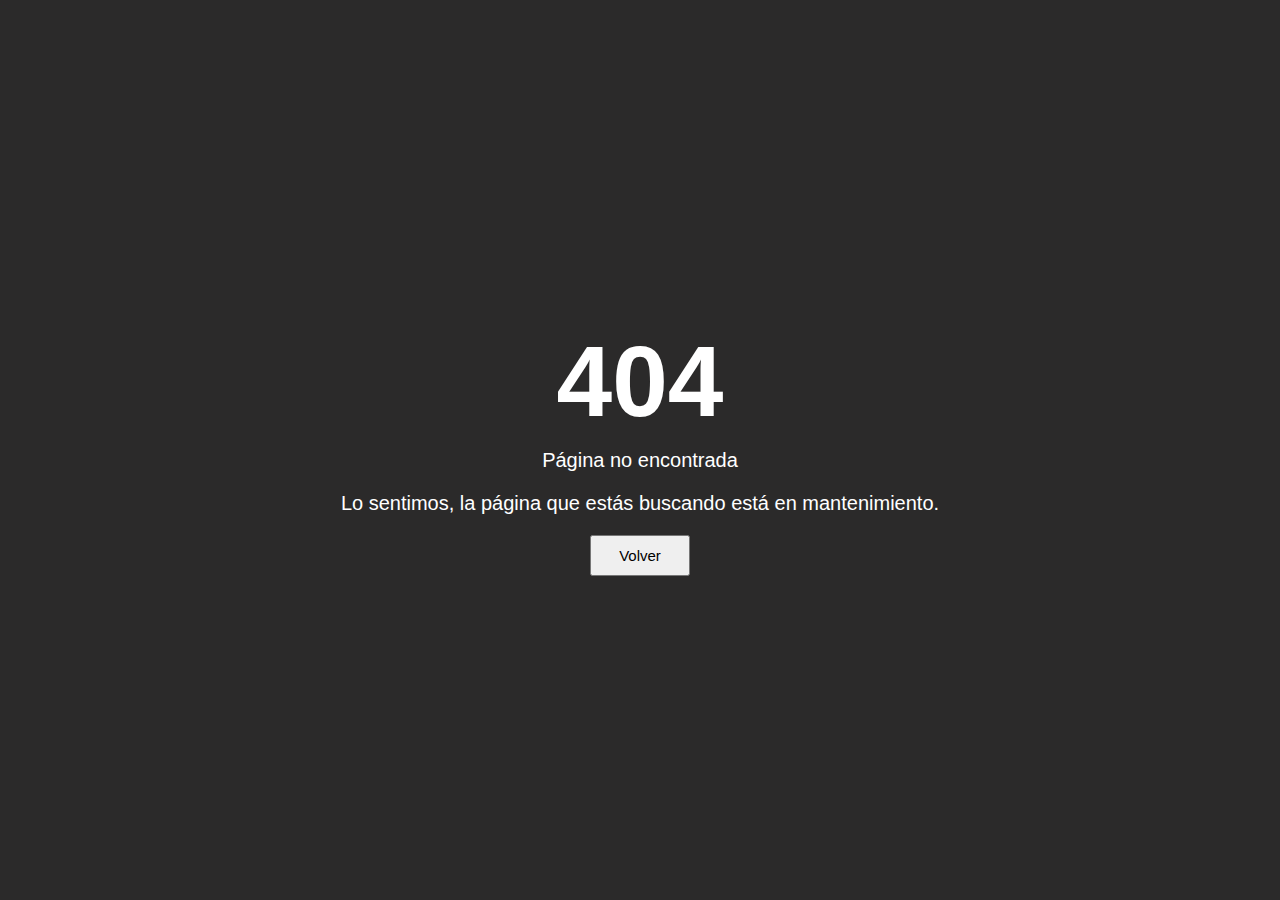
<file: ASSETS/error404.html>
<!DOCTYPE html>
<html lang="es">
  <head>
    <meta charset="UTF-8" />
    <meta name="viewport" content="width=device-width, initial-scale=1.0" />
    <link rel="stylesheet" href="../CSS/error404.css" />
    <title>Página no encontrada</title>
  </head>
  <body>
    <div class="contenedor">
      <h1>404</h1>
      <p>Página no encontrada</p>
      <p>Lo sentimos, la página que estás buscando está en mantenimiento.</p>
      <button class="boton"><a href="../index.html">Volver</a></button>
    </div>
  </body>
</html>
</file>
<file: CSS/error404.css>
body {
  font-family: "Poppins", sans-serif;
  display: flex;
  justify-content: center;
  align-items: center;
  background-color: #2b2a2a;
  color: white;
  height: 100vh;
  margin: 0;
}

.contenedor {
  text-align: center;
  padding: 50px;
}
h1 {
  font-size: 100px;
  margin: 0;
}
p {
  font-size: 20px;
  margin: 10px 0 20px;
}

.boton {
  width: 100px;
  padding: 10px;
  font-size: 15px;
  a {
    color: rgb(0, 0, 0);
    text-decoration: none;
  }
}

@media (min-width: 768px) and (max-width: 1024px) {
  body {
    max-height: 60vh;
  }
  p {
    margin-right: 50px;
  }
  .boton {
    margin-right: 50px;
  }
  h1 {
    margin-right: 50px;
  }
}

@media screen and (max-width: 480px) {
  body {
    max-height: 75vh;
  }
}
</file>
